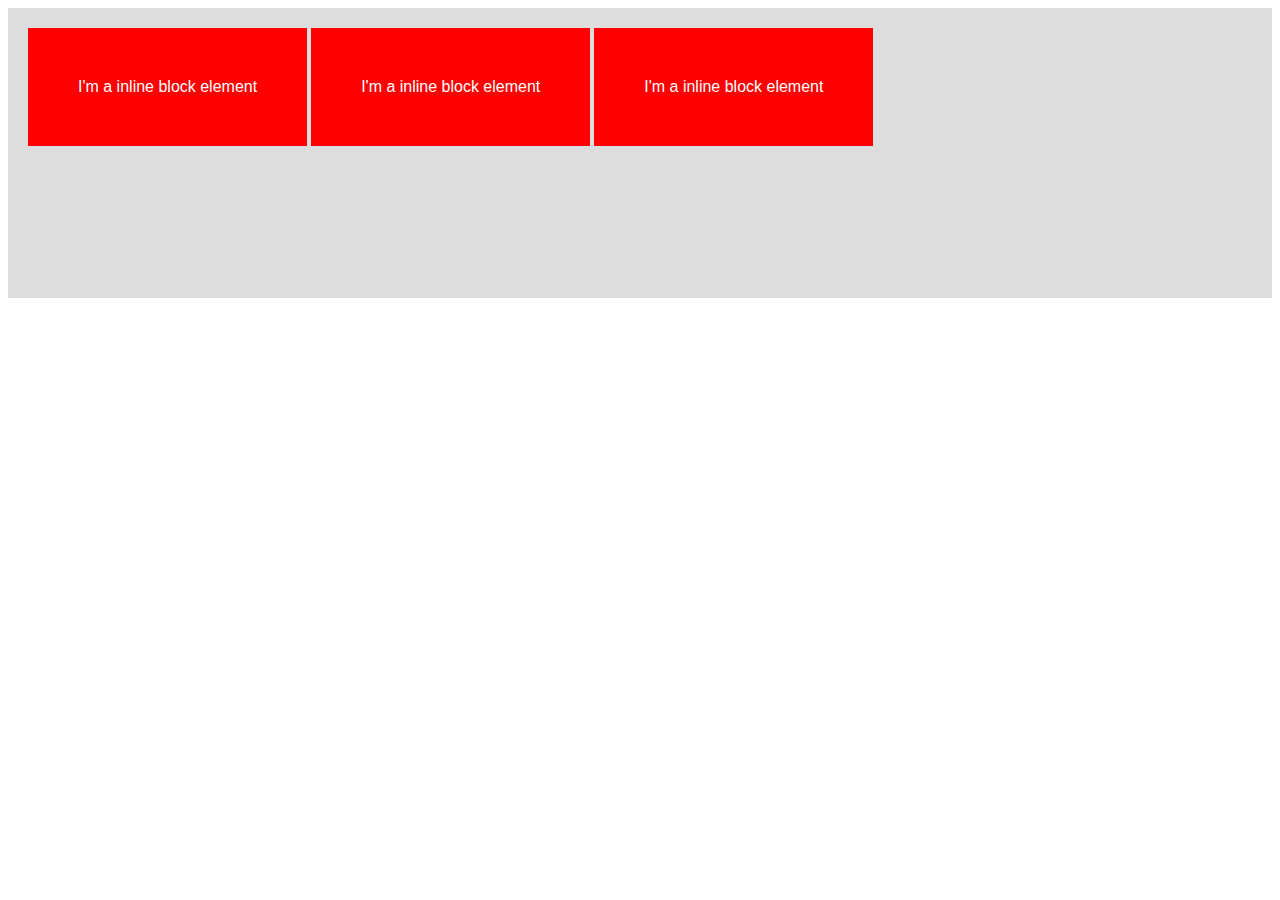
<file: SiteTest2/index.html>
<!DOCTYPE html>
<html lang="en">
<head>
    <meta charset="UTF-8">
    <meta name="viewport" content="width=device-width, initial-scale=1.0">
    <link rel="stylesheet" href="css/style.css">
    <title>Document</title>
    
</head>
<body>
    <div id="container">
        <div class="inline_block">
          I'm a inline block element
        </div>
        <div class="inline_block">
          I'm a inline block element
        </div>
        <div class="inline_block">
          I'm a inline block element
        </div>
      </div>
</body>
</html>
</file>
<file: SiteTest2/css/style.css>
#container {
    background-color: #DDDDDD;
    height: 250px;
    padding: 20px;
  }
  .inline_block {
    display: inline-block;
   
    background-color: red;
    padding: 50px;
    color: white;
    font-family: arial;
  }
</file>
